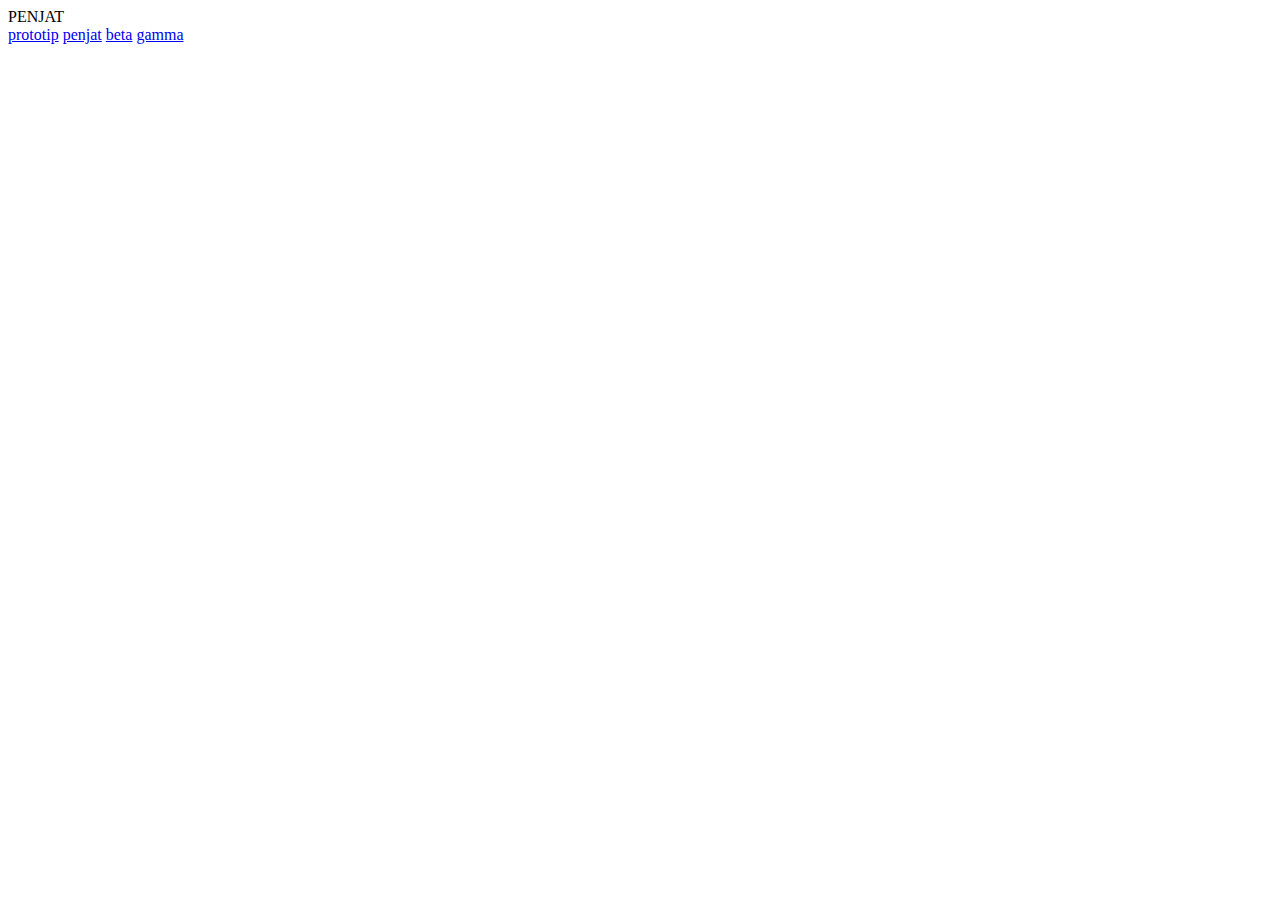
<file: index.html>
<!DOCTYPE html>
<!--
To change this license header, choose License Headers in Project Properties.
To change this template file, choose Tools | Templates
and open the template in the editor.
-->
<html>
    <head>
        <title>PENJAT</title>
        <meta charset="UTF-8">
        <meta name="viewport" content="width=device-width, initial-scale=1.0">
    </head>
    <body>
        <div>PENJAT</div>
        <a href="prototip.html">prototip</a>
        <a href="penjat.html">penjat</a>
        <a href="beta.html">beta</a>
        <a href="gamma.html">gamma</a>
    </body>
</html>
</file>
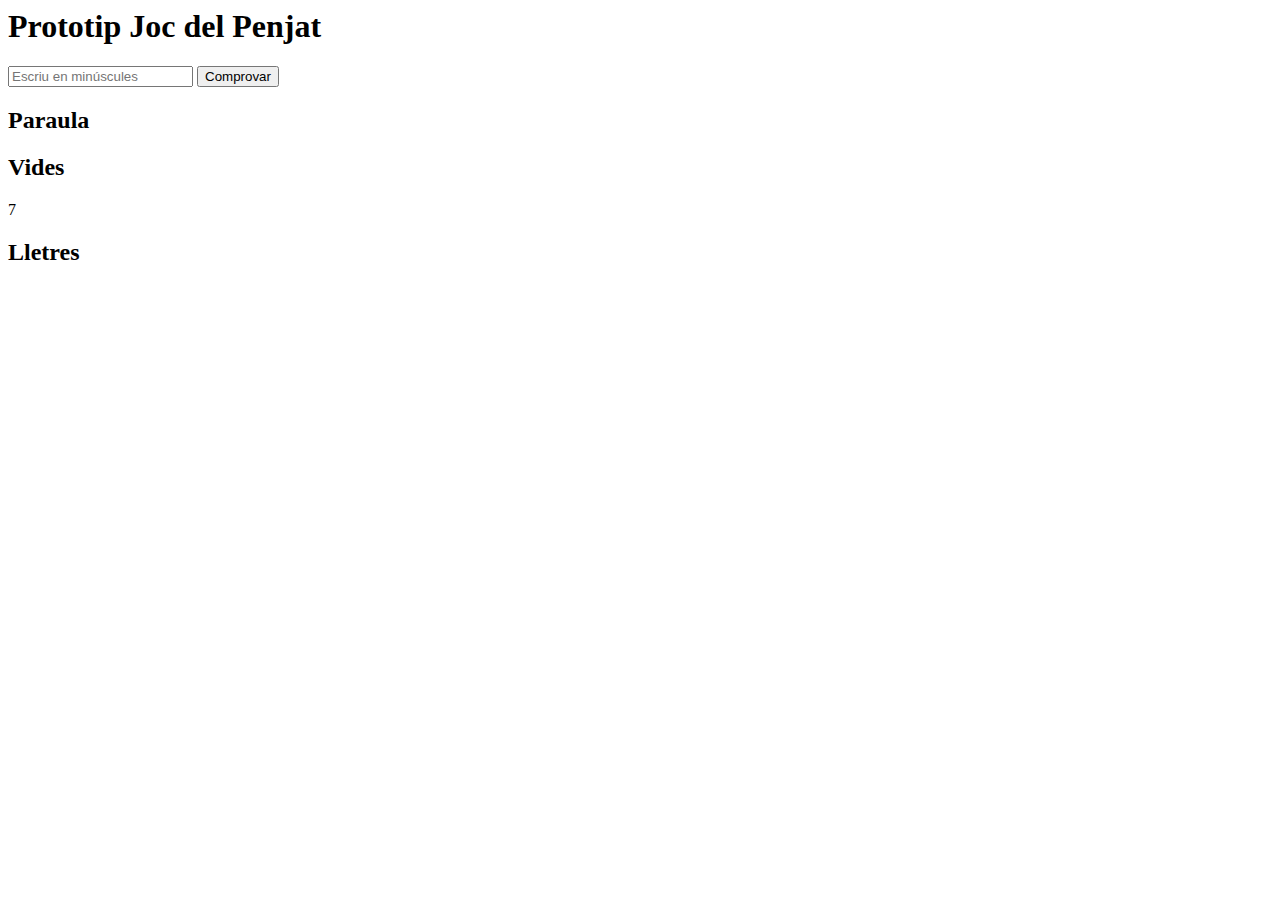
<file: prototip.html>
<html>
    <head>
        <meta charset="UTF-8">
        <script>
            vides = 7;
            bones = 0;

        function Comprova() {
            lletra = document.getElementById("lletra").value;   
            lletra = lletra.toLowerCase();
            

        switch(lletra){
            case "á":
            case "à":
                lletra = "a"
                break;
            case "é":
            case "è":
                lletra = "e"
                break;
            case "í":
            case "ï":
                lletra = "i"
                break;
            case "ó":
            case "ò":
                lletra = "o"
                break;
            case "ú":
            case "ü":
                lletra = "u"
                break;
        }        
        if ((lletra >= "a") && (lletra <= "m")){
                    alert("Has encertat");
              document.getElementById("bones").innerHTML = 
                      document.getElementById("bones").innerHTML + " " + lletra; 
                  bones = bones + 1;
                      if (bones == 7) { 
                          alert("Has guanyat!");
                          Atura();
                      }                 
                  }
                else {
                    vides = vides -1;
                    document.getElementById("vides").innerHTML = vides;
                    alert("Has fallat");
                    document.getElementById("dolentes").innerHTML = 
                      document.getElementById("dolentes").innerHTML + " " + lletra; 
                      if (vides == 0) { 
                          alert("Has perdut!");
                          Atura();
                      }
                }  

            }
        function Atura() {
           document.getElementById("lletra").disabled = true;
            document.getElementById("button").disabled = true;


            
        }
        </script>
    </head>
    <body>
        <h1 onmouseover="this.style.color = 'red'"
            onmouseout="this.style.color ='black'">
            Prototip Joc del Penjat</h1>
        <input type="text" placeholder="Escriu en minúscules" 
               id="lletra" maxlength="1">
        <button id="button" onclick="Comprova();">Comprovar</button>
        <h2 onmouseover="this.style.color = 'lime'"
            onmouseout="this.style.color ='black'">
            Paraula</h2>
        <p id="bones"></p>
        <h2 onmouseover="this.style.color = 'aqua'"
            onmouseout="this.style.color ='black'">
            Vides</h2>
        <p id="vides">7</p>
        <h2 onmouseover="this.style.color = 'MediumSpringGreen'"
            onmouseout="this.style.color ='black'">
            Lletres</h2>
        <p id="dolentes"></p>
    </body>
</html>
</file>
